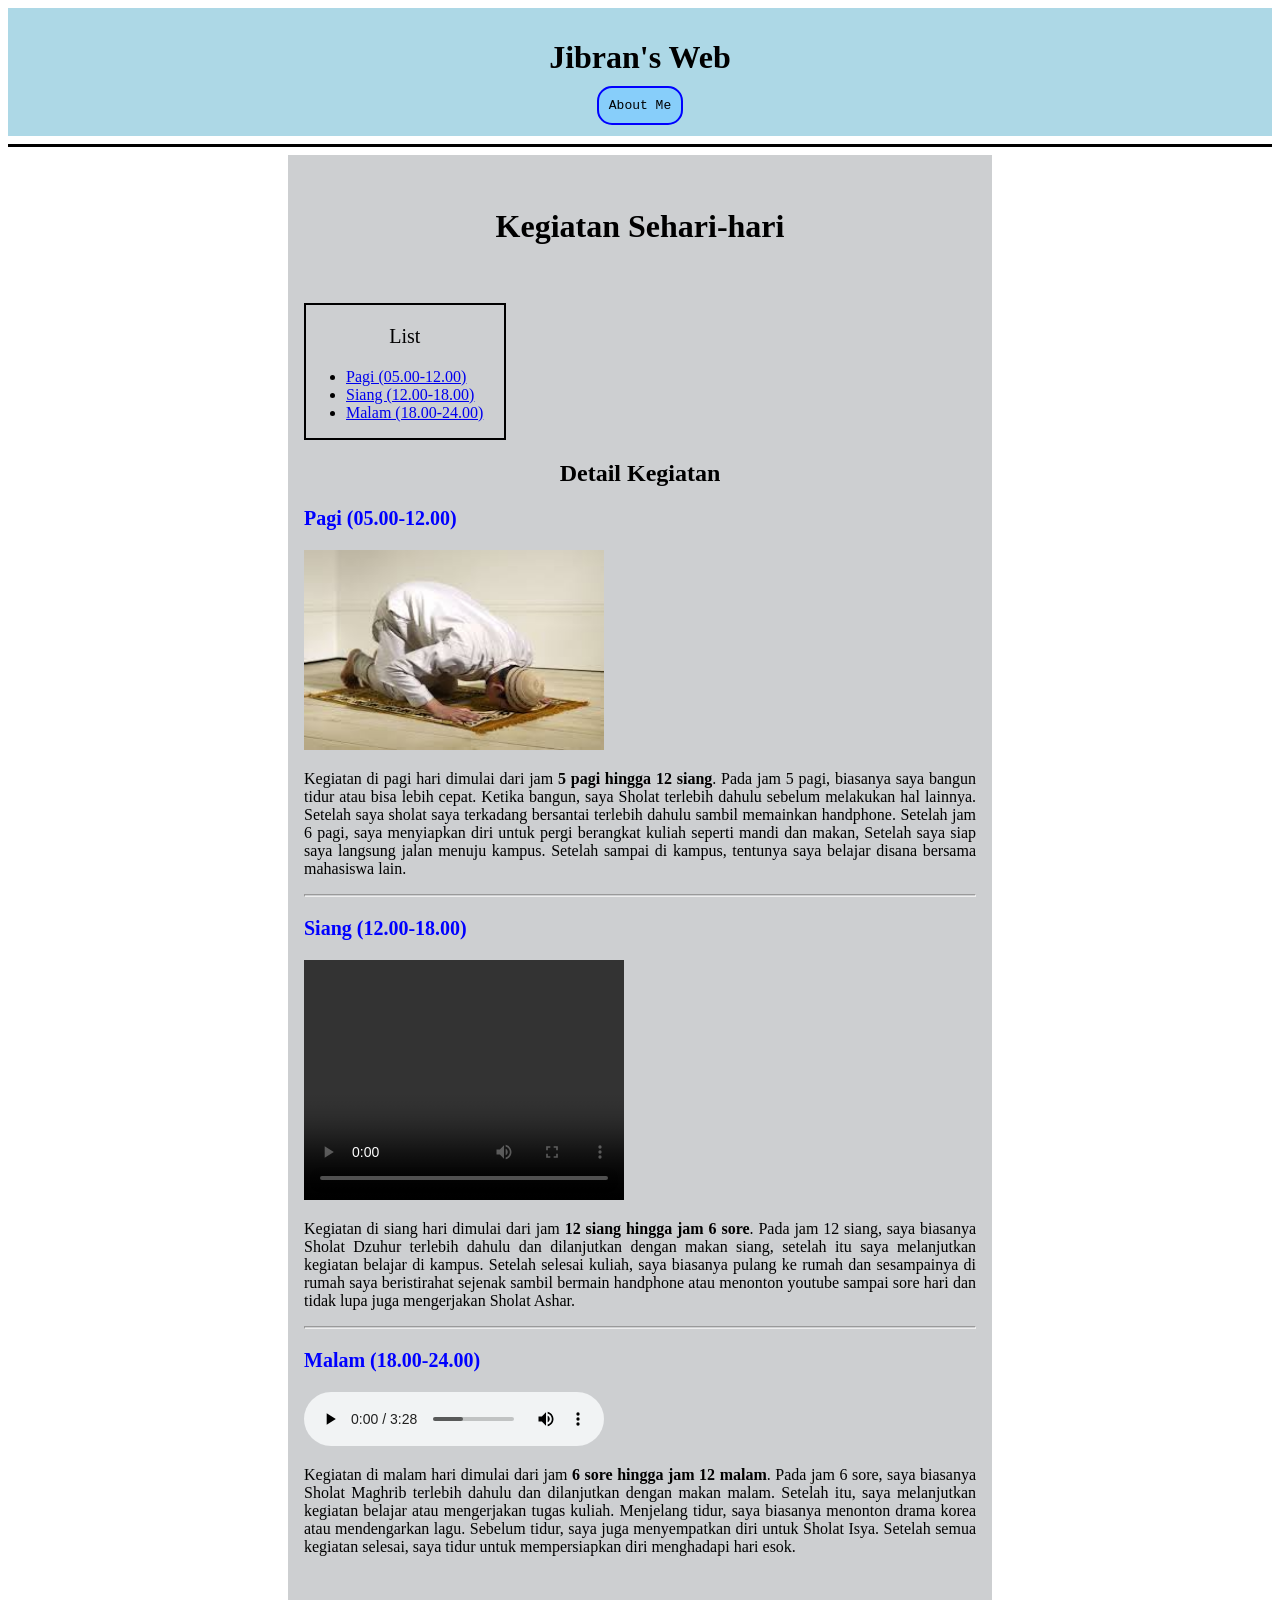
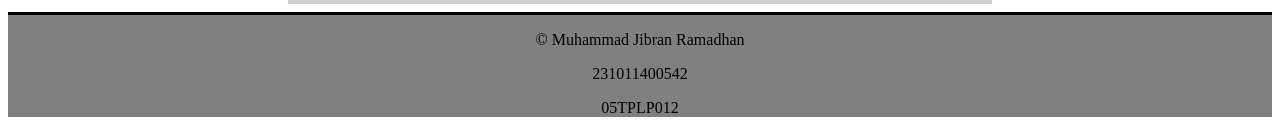
<file: index.html>
<!DOCTYPE html>
<html lang="en">

<head>
    <meta charset="UTF-8">
    <meta name="viewport" content="width=device-width, initial-scale=1.0">
    <title>Kegiatan Sehari-hari</title>

    <link rel="stylesheet" href="style.css">
</head>

<body>

    <header>
        <h1 align="center">Jibran's Web</h1>
        <pre align="center"><a href="saya.html" class="a" target="_blank">About Me</a></pre>
    </header>

    <hr color="black" size="3">

    <div class="container">

        <h1 align="center">Kegiatan Sehari-hari</h1>
        <br>


        <br>

        <nav class="list">
            <p align="center" style="font-size: 20px;">List</p>
            <ul>
                <li><a href="#pagi">Pagi (05.00-12.00)</a></li>
                <li><a href="#siang">Siang (12.00-18.00)</a></li>
                <li><a href="#malam">Malam (18.00-24.00)</a></li>
            </ul>
        </nav>

        <h2 align="center">Detail Kegiatan</h2>
        <h3 id="pagi">Pagi (05.00-12.00) </h3>
        <img src="sholat.jpeg" alt="Sholat" width="300" height="200" usemap="#sholat">
        <map name="sholat">
            <area shape="circle" coords="150,100,50"
                href="https://app.muslimpro.com/id/prayer-times/indonesia/waktu-sholat-jakarta/1642911" alt="Sholat">
            <p class="text">Kegiatan di pagi hari dimulai dari jam <b>5 pagi hingga 12 siang</b>. Pada jam 5 pagi,
                biasanya saya bangun tidur atau bisa lebih cepat. Ketika bangun, saya Sholat terlebih dahulu sebelum
                melakukan hal lainnya. Setelah saya sholat saya terkadang bersantai terlebih dahulu sambil memainkan
                handphone. Setelah jam 6 pagi, saya menyiapkan diri untuk pergi berangkat kuliah seperti mandi dan
                makan, Setelah saya siap saya langsung jalan menuju kampus. Setelah sampai di kampus, tentunya saya
                belajar disana bersama mahasiswa lain.</p>

            <hr size="3">

            <h3 id="siang">Siang (12.00-18.00)</h3>
            <video src="Roblox 2025-08-31 11-56-32.mp4" controls></video>

            <p class="text">Kegiatan di siang hari dimulai dari jam <b>12 siang hingga jam 6 sore</b>. Pada jam 12
                siang, saya biasanya Sholat Dzuhur terlebih dahulu dan dilanjutkan dengan makan siang, setelah itu saya
                melanjutkan kegiatan belajar di kampus. Setelah selesai kuliah, saya biasanya pulang ke rumah dan
                sesampainya di rumah saya beristirahat sejenak sambil bermain handphone atau menonton youtube sampai
                sore hari dan tidak lupa juga mengerjakan Sholat Ashar. </p>

            <hr size="3">

            <h3 id="malam">Malam (18.00-24.00)</h3>
            <audio src="TWICE - What is Love.mp3" controls></audio>
            <p class="text">Kegiatan di malam hari dimulai dari jam <b>6 sore hingga jam 12 malam</b>. Pada jam 6 sore,
                saya biasanya Sholat Maghrib terlebih dahulu dan dilanjutkan dengan makan malam. Setelah itu, saya
                melanjutkan kegiatan belajar atau mengerjakan tugas kuliah. Menjelang tidur, saya biasanya menonton
                drama korea atau mendengarkan lagu. Sebelum tidur, saya juga menyempatkan diri untuk Sholat Isya.
                Setelah semua kegiatan selesai, saya tidur untuk mempersiapkan diri menghadapi hari esok.</p>

    </div>

    <footer>
        <hr color="black" size="3">
        <p align="center">&copy; Muhammad Jibran Ramadhan</p>
        <p align="center">231011400542</p>
        <p align="center">05TPLP012</p>
    </footer>
</body>

</html>
</file>
<file: style.css>
video {
    width: 320px;
    height: 240px;
}

.list {
    border: 2px solid black;
    margin-right: 70%;
    align-items: center;
}

footer {
    background-color: gray;
    
}

header {
    background-color: lightblue;
    padding: 10px;
}


.container {
            max-width: 42rem; /* max-w-2xl */
            margin-left: auto;
            margin-right: auto;
            padding: 2rem 1rem; /* py-8 px-4 */
            background-color: #cdcfd1;
        }

.a {
    border: 2px solid blue;
    padding: 10px;
    background-color: lightskyblue;
    border-radius: 15px;
    color: black;
    text-decoration: none;
}

.text {
    text-align: justify;
}

h3 {
    color: blue;
    font-size: 20px;
}
</file>
